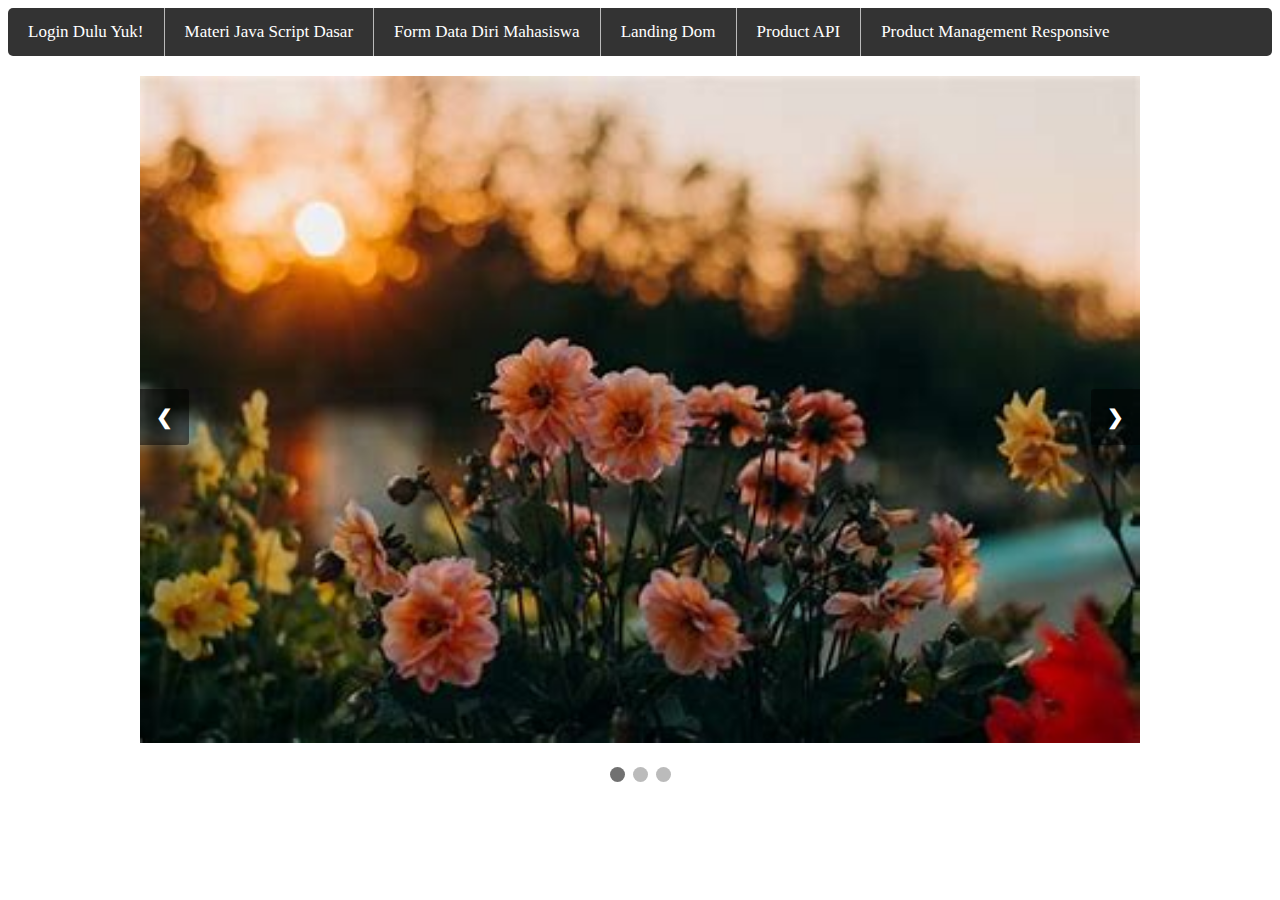
<file: index.html>
<!DOCTYPE html>
<html lang="en">
<head>
    <meta charset="UTF-8">
    <meta name="viewport" content="width=device-width, initial-scale=1.0">
    <title>Tugas Java Script</title>
    <style>
        /* Style untuk tombol */
        .navbar {
            overflow: hidden;
            background-color: #333;
            border-radius: 5px;
            margin-bottom: 20px;
        }

        .navbar a {
            float: left;
            display: block;
            color: white;
            text-align: center;
            padding: 14px 20px;
            text-decoration: none;
            font-size: 17px;
            border-right: 1px solid #bbb;
        }

        /* Style untuk button */
        .navbar a:hover {
            background-color: #ddd;
            color: black;
        }

        /* Style untuk link terakhir agar tidak ada border di sebelah kanan */
        .navbar a:last-child {
            border-right: none;
        }

        /* Style untuk slideshow */
        .slideshow-container {
            max-width: 1000px;
            position: relative;
            margin: auto;
        }

        .mySlides {
            display: none;
        }

        img {
            width: 100%;
            height: auto;
        }

        /* Style untuk tombol navigasi */
        .prev, .next {
            cursor: pointer;
            position: absolute;
            top: 50%;
            width: auto;
            margin-top: -22px;
            padding: 16px;
            color: white;
            font-weight: bold;
            font-size: 20px;
            transition: 0.6s ease;
            border-radius: 0 3px 3px 0;
            user-select: none;
            background-color: rgba(0, 0, 0, 0.5);
        }

        .next {
            right: 0;
            border-radius: 3px 0 0 3px;
        }

        .prev:hover, .next:hover {
            background-color: rgba(0, 0, 0, 0.8);
        }

        /* Style untuk dot navigasi */
        .dot-container {
            text-align: center;
            padding: 20px;
        }

        .dot {
            cursor: pointer;
            height: 15px;
            width: 15px;
            margin: 0 2px;
            background-color: #bbb;
            border-radius: 50%;
            display: inline-block;
            transition: background-color 0.6s ease;
        }

        .active, .dot:hover {
            background-color: #717171;
        }
    </style>
</head>
<body>
  <div class="navbar">
    <a href="loginresponsive.html" class="button">Login Dulu Yuk!</a>
    <a href="jsdasar.html" class="button">Materi Java Script Dasar</a>
    <a href="form.html" class="button">Form Data Diri Mahasiswa</a>
    <a href="landingdom.html" class="button">Landing Dom</a>
    <a href="productapi.html" class="button">Product API</a>
    <a href="productresponsive.html" class="button">Product Management Responsive</a>
    
  </div>

  <div class="slideshow-container">
    <!-- Gambar-gambar untuk slideshow -->
    <div class="mySlides">
        <img src="gambar/1.jpeg">
    </div>

    <div class="mySlides">
        <img src="gambar/2.jpeg">
    </div>

    <div class="mySlides">
        <img src="gambar/3.jpeg">
    </div>

    <!-- Tombol navigasi -->
    <a class="prev" onclick="plusSlides(-1)">&#10094;</a>
    <a class="next" onclick="plusSlides(1)">&#10095;</a>
  </div>

<!-- Dot navigasi -->
<div class="dot-container">
    <span class="dot" onclick="currentSlide(1)"></span>
    <span class="dot" onclick="currentSlide(2)"></span>
    <span class="dot" onclick="currentSlide(3)"></span>
</div>

<script>
    var slideIndex = 1;
    showSlides(slideIndex);

    function plusSlides(n) {
        showSlides(slideIndex += n);
    }

    function currentSlide(n) {
        showSlides(slideIndex = n);
    }

    function showSlides(n) {
        var i;
        var slides = document.getElementsByClassName("mySlides");
        var dots = document.getElementsByClassName("dot");
        if (n > slides.length) {slideIndex = 1}
        if (n < 1) {slideIndex = slides.length}
        for (i = 0; i < slides.length; i++) {
            slides[i].style.display = "none";
        }
        for (i = 0; i < dots.length; i++) {
            dots[i].className = dots[i].className.replace(" active", "");
        }
        slides[slideIndex-1].style.display = "block";
        dots[slideIndex-1].className += " active";
    }
</script>

</body>
</html>
</file>
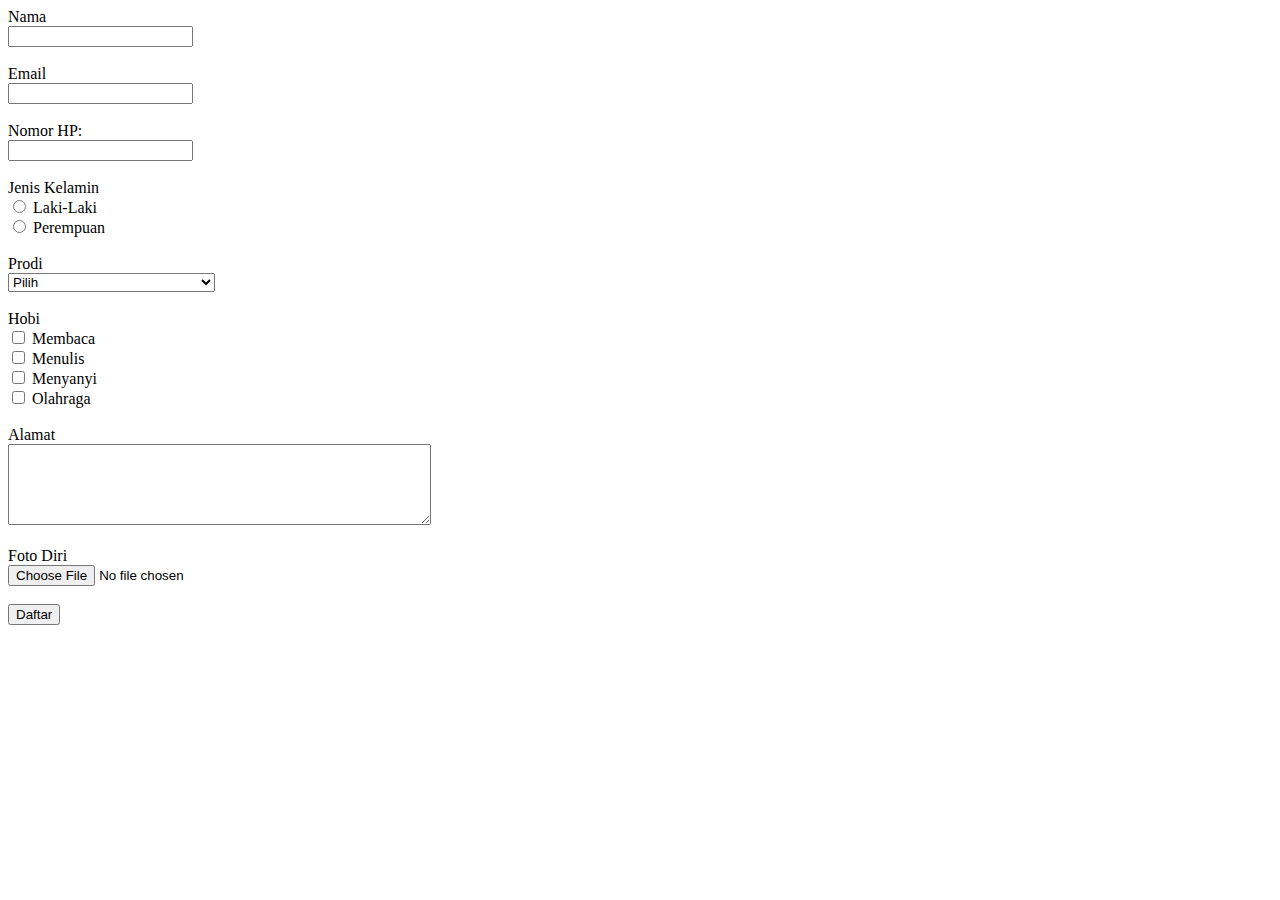
<file: form.html>
<!DOCTYPE html>
<html lang="en">

<head>
    <meta charset="UTF-8">
    <meta name="viewport" content="width=device-width, initial-scale=1.0">
    <title>Form Data Diri Mahasiswa</title>
</head>

<body>
    <form action="#" method="post">
        <label for="nama">Nama</label> <br>
        <input type="text" name="nama" id="nama" required><br>
        <br>

        <label for="email">Email</label> <br>
        <input type="email" name="email" id="email" required><br>
        <br>

        <label for="no_hp">Nomor HP: </label><br>
        <input type="tel" name="no_hp" id="no_hp" pattern="" required><br>
        <br>

        <label for="">Jenis Kelamin</label>
        <br>
        <input type="radio" name="jenkel" id="laki_laki" value="laki_laki">
        <label for="laki_laki">Laki-Laki</label><br>

        <input type="radio" name="jenkel" id="perempuan" value="perempuan">
        <label for="perempuan">Perempuan</label><br><br>
        

        <label for="prodi">Prodi</label><br>
        <select name="prodi" id="prodi" required>
            <option value="">Pilih</option>
            <option value="sistem_informasi">Sistem Informasi</option>
            <option value="teknik_informatika">Teknik Informatika</option>
            <option value="pendidikan_teknoinformasu">Pendidikan Teknologi Informasi</option>
        </select>
        <br>
        <br>

        <label for="">Hobi</label><br>
        <input type="checkbox"  id="membaca" name="membaca" value="membaca">
        <label for="membaca">Membaca</label>
        <br>
        <input type="checkbox"  id="menulis" name="menulis" value="menulis">
        <label for="menulis">Menulis</label>
        <br>

        <input type="checkbox"  id="menyanyi" name="menyanyi" value="menyanyi">
        <label for="menyanyi">Menyanyi</label>
        <br>

        <input type="checkbox"  id="olahraga" name="olahraga" value="olahraga">
        <label for="olahraga">Olahraga</label>
        <br>
        <br>

        <label for="alamat">Alamat</label><br>
        <textarea name="alamat" id="alamat" cols="50" rows="5" required></textarea><br>
        <br>

        <label for="foto">Foto Diri</label><br>
        <input type="file" accept=".pdf,.png,.jpg" name="foto" id="foto" required><br>
        <br>
        
        <input type="button" value="Daftar">
    </form>
</body>

</html>
</file>
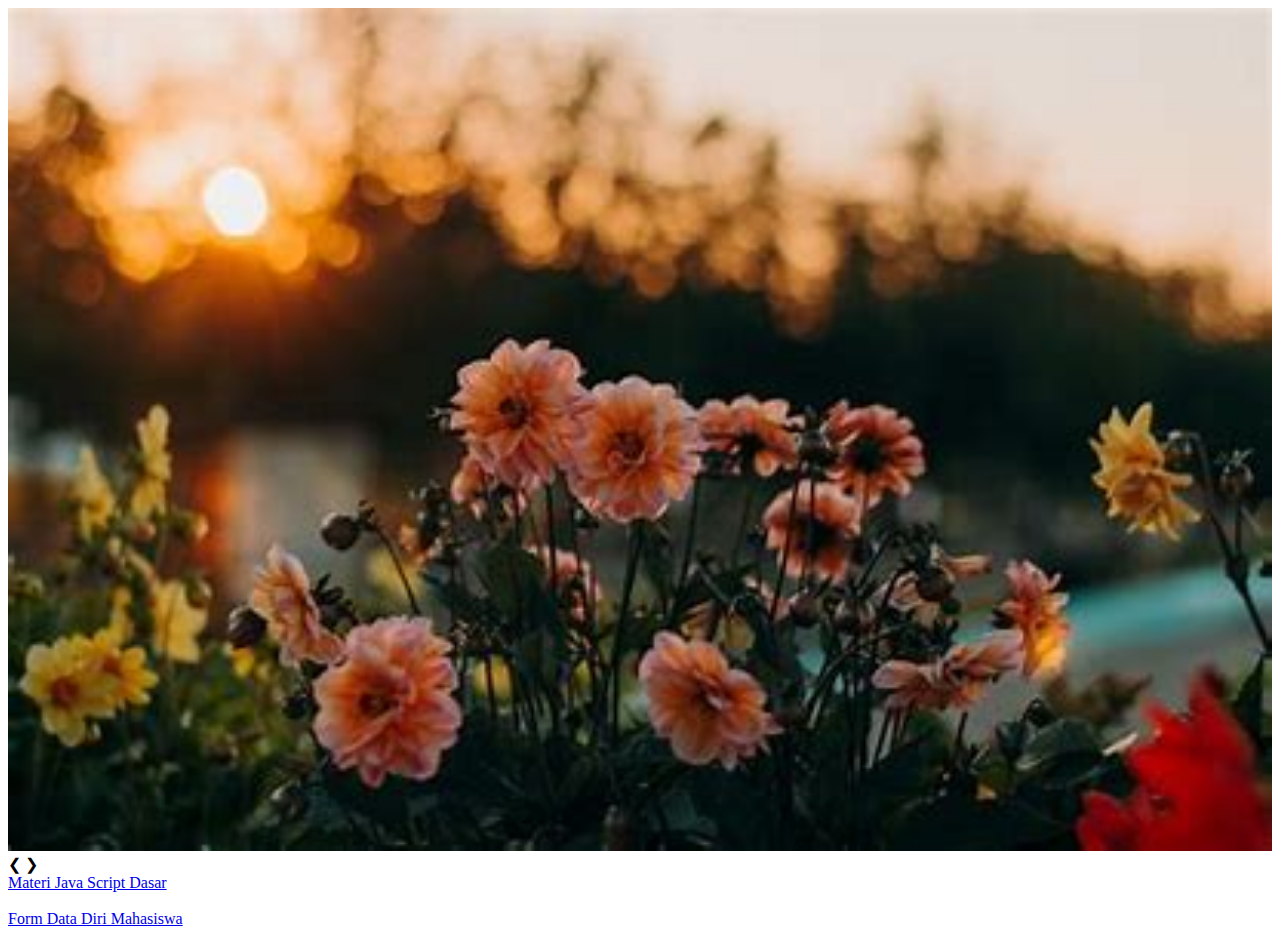
<file: landing.html>
<!DOCTYPE html>
<html lang="en">
<head>
    <meta charset="UTF-8">
    <meta name="viewport" content="width=device-width, initial-scale=1.0">
    <title>Tugas Java Script</title>
</head>
<body>
  <div class="slideshow-container">
    <!-- Gambar-gambar untuk slideshow -->
    <div class="mySlides">
        <img src="1.jpeg" style="width:100%">
    </div>

    <div class="mySlides">
        <img src="2.jpeg" style="width:100%">
    </div>

    <div class="mySlides">
        <img src="3.jpeg" style="width:100%">
    </div>

    <!-- Tombol navigasi -->
    <a class="prev" onclick="plusSlides(-1)">&#10094;</a>
    <a class="next" onclick="plusSlides(1)">&#10095;</a>
</div>

<!-- Dot navigasi -->
<div class="dot-container" style="text-align:center">
    <span class="dot" onclick="currentSlide(1)"></span>
    <span class="dot" onclick="currentSlide(2)"></span>
    <span class="dot" onclick="currentSlide(3)"></span>
</div>

<script>
    var slideIndex = 1;
    showSlides(slideIndex);

    function plusSlides(n) {
        showSlides(slideIndex += n);
    }

    function currentSlide(n) {
        showSlides(slideIndex = n);
    }

    function showSlides(n) {
        var i;
        var slides = document.getElementsByClassName("mySlides");
        var dots = document.getElementsByClassName("dot");
        if (n > slides.length) {slideIndex = 1}
        if (n < 1) {slideIndex = slides.length}
        for (i = 0; i < slides.length; i++) {
            slides[i].style.display = "none";
        }
        for (i = 0; i < dots.length; i++) {
            dots[i].className = dots[i].className.replace(" active", "");
        }
        slides[slideIndex-1].style.display = "block";
        dots[slideIndex-1].className += " active";
    }
</script>

  <a href="jsdasar.html">Materi Java Script Dasar</a><br><br>
  <a href="form.html">Form Data Diri Mahasiswa</a>
</body>
</html>
</file>
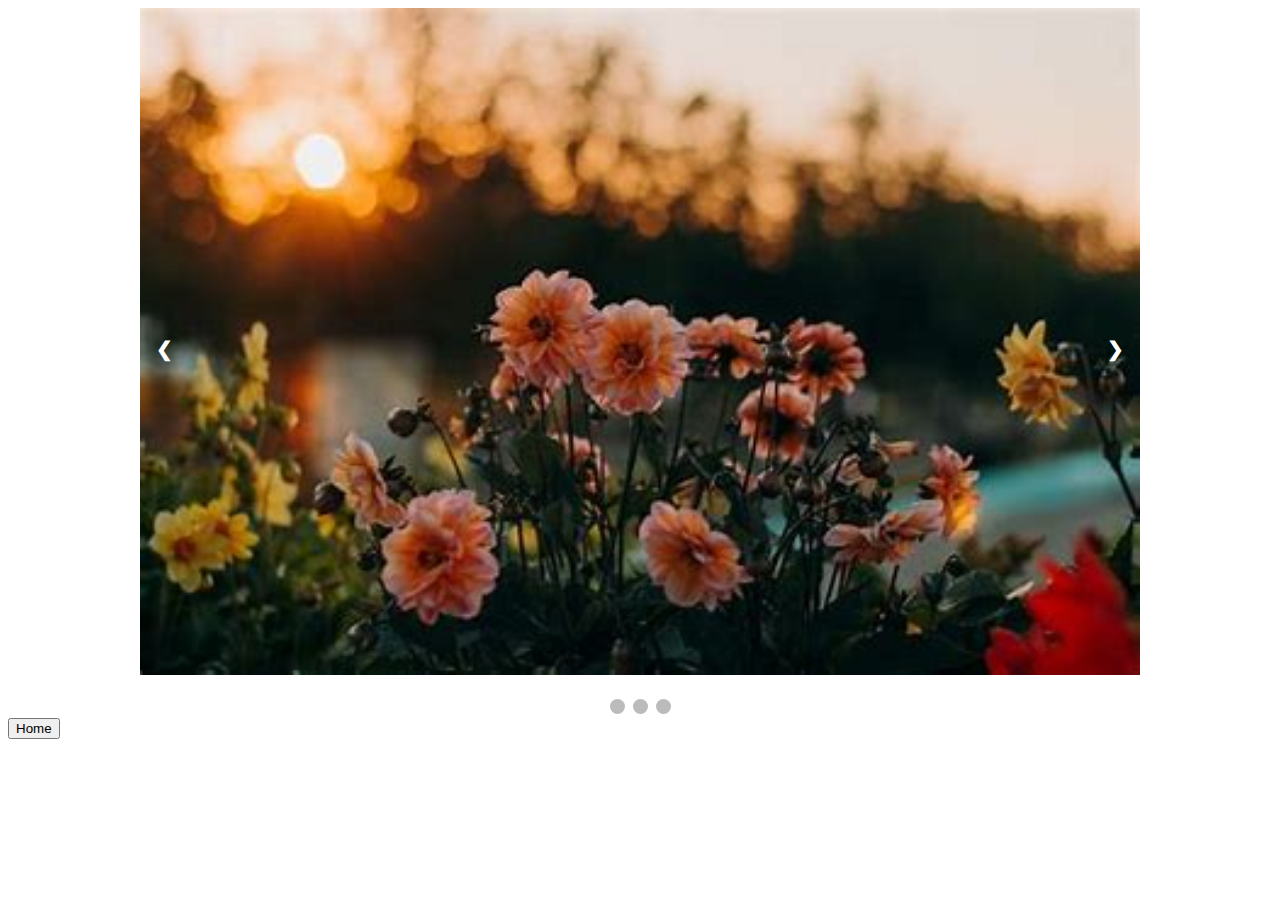
<file: landingdom.html>
<!DOCTYPE html>
<html lang="en">
<head>
    <meta charset="UTF-8">
    <meta name="viewport" content="width=device-width, initial-scale=1.0">
    <title>Tugas Java Script</title>
    <link rel="stylesheet" href="style.css">
</head>
<body>

<div class="slideshow-container">
    <!-- Gambar-gambar untuk slideshow -->
    <div class="mySlides">
        <img src="gambar/1.jpeg">
    </div>

    <div class="mySlides">
        <img src="gambar/2.jpeg">
    </div>

    <div class="mySlides">
        <img src="gambar/3.jpeg">
    </div>

    <!-- Tombol navigasi -->
    <a class="prev" id="prevBtn">&#10094;</a>
    <a class="next" id="nextBtn">&#10095;</a>
</div>

<!-- Dot navigasi -->
<div class="dot-container" style="text-align:center">
    <span class="dot"></span>
    <span class="dot"></span>
    <span class="dot"></span>
</div>
<a href="index.html"><button>Home</button></a>

<script src="script.js"></script>


</body>
</html>
</file>
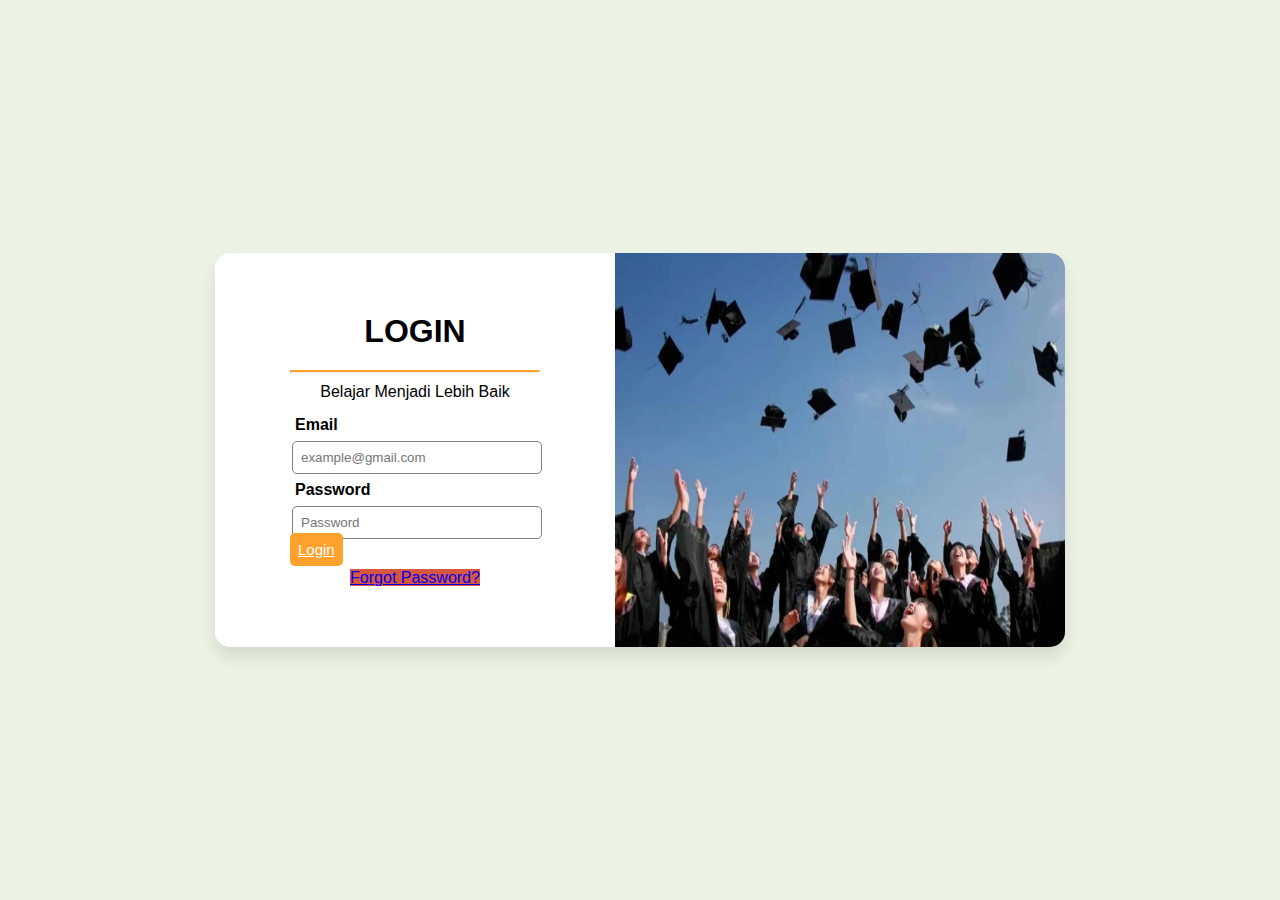
<file: loginresponsive.html>
<!DOCTYPE html>
<html lang="en">

<head>
    <meta charset="UTF-8">
    <meta http-equiv="X-UA-Compatible" content="IE=edge">
    <meta name="viewport" content="width=device-width, initial-scale=1.0">
    <title>LOGIN</title>
    <link rel="stylesheet" href="stylelogin.css">
</head>

<body>
    <div class="container">
        <div class="login">
            <form action="">
                <h1>Login</h1>
                <hr>
                <p>Belajar Menjadi Lebih Baik</p>
                <label for="">Email</label>
                <input type="text" placeholder="example@gmail.com">
                <label for="">Password</label>
                <input type="password" placeholder="Password">
                <a href="form.html" class="back-btn">Login</a>
                <p>
                    <a href="#">Forgot Password?</a>
                </p>
            </form>
        </div>
        <div class="right">
            <img src="gambar/aha.jpg" alt="">
        </div>
    </div>
</body>

</html>
</file>
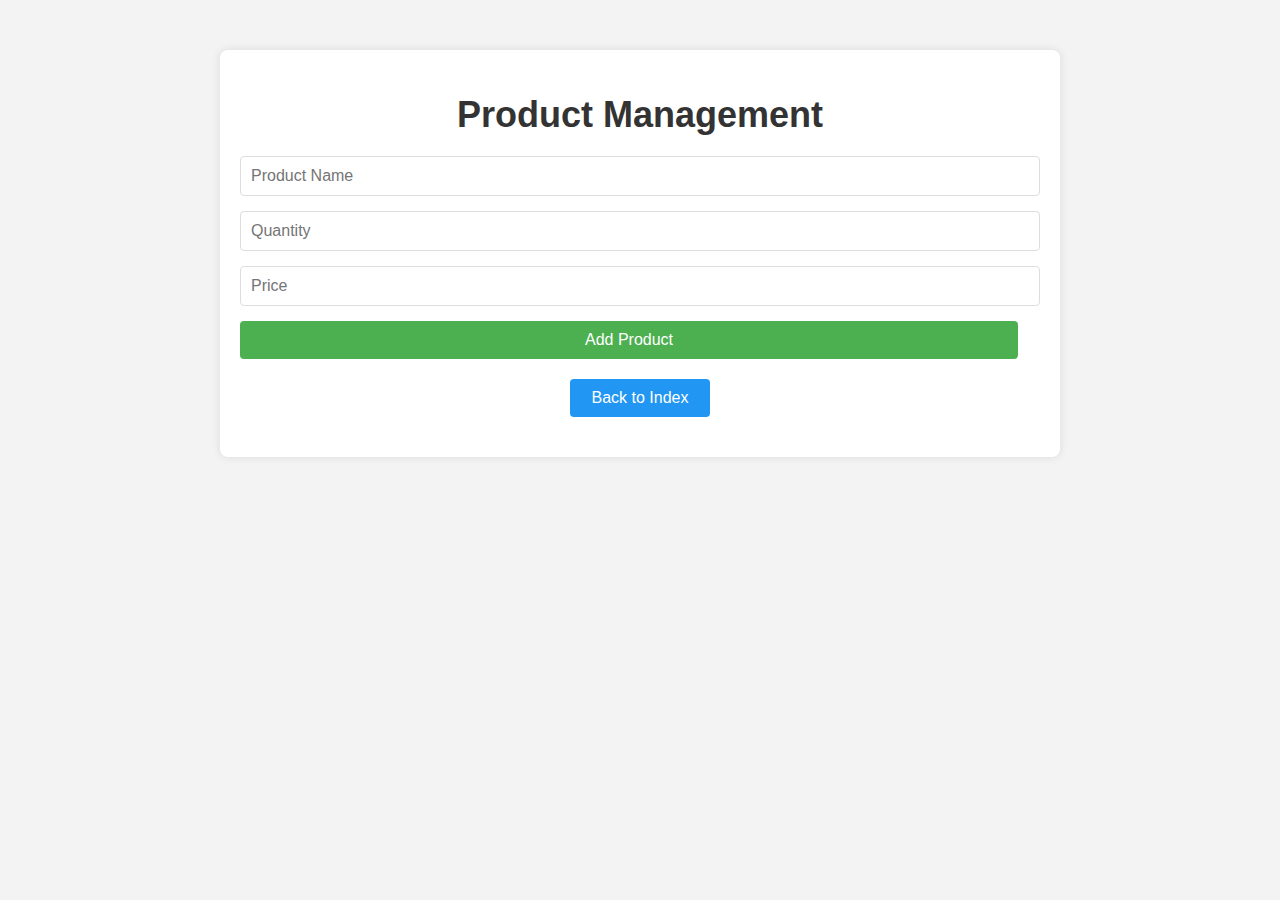
<file: productapi.html>
<!DOCTYPE html>
<html lang="en">
<head>
    <meta charset="UTF-8">
    <meta name="viewport" content="width=device-width, initial-scale=1.0">
    <title>Product Management</title>
    <link rel="stylesheet" href="style1.css">
</head>
<body>
    <div class="container">
        <h1>Product Management</h1>
        <form id="productForm">
            <input type="text" id="productName" placeholder="Product Name" required>
            <input type="number" id="productQuantity" placeholder="Quantity" required>
            <input type="text" id="productPrice" placeholder="Price" required>
            <button type="submit">Add Product</button>
        </form>
        <ul id="productList"></ul>
        <a href="index.html" class="back-btn">Back to Index</a>
    </div>
    <script src="scriptapi.js"></script>
</body>
</html>
</file>
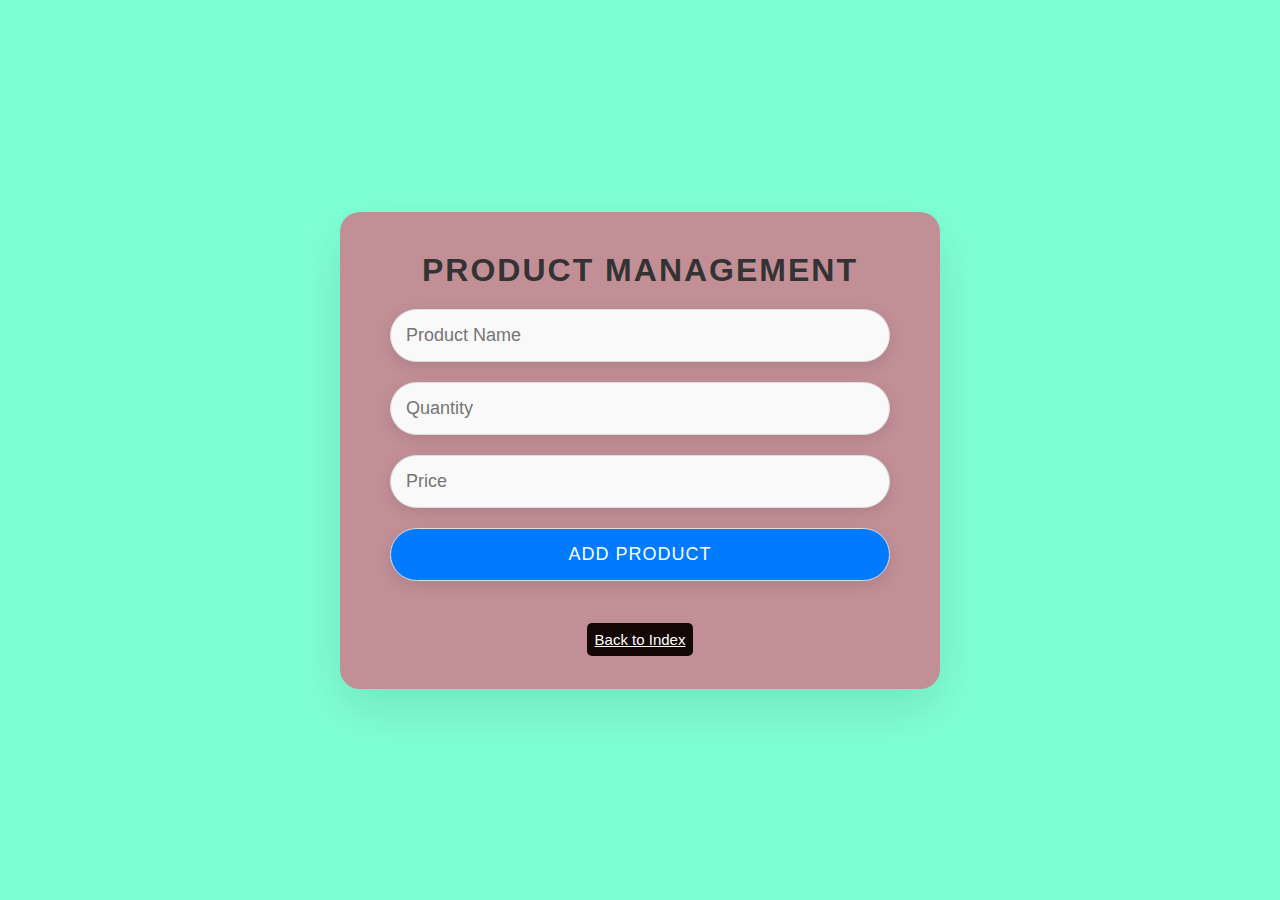
<file: productresponsive.html>
<!DOCTYPE html>
<html lang="en">

<head>
    <meta charset="UTF-8">
    <meta name="viewport" content="width=device-width, initial-scale=1.0">
    <title>Product Management</title>
    <link rel="stylesheet" href="styleproduct.css">
</head>

<body>
    <div class="container">
        <h1>Product Management</h1>
        <form id="productForm">
            <input type="text" id="productName" placeholder="Product Name" required>
            <input type="number" id="productQuantity" placeholder="Quantity" required>
            <input type="text" id="productPrice" placeholder="Price" required>
            <button type="submit">Add Product</button>
        </form>
        <ul id="productList"></ul>
        <a href="index.html" class="back-btn">Back to Index</a>
    </div>
   <script src="scriptresponsive.js"></script>
</body>

</html>
</file>
<file: style.css>
.slideshow-container {
    position: relative;
    max-width: 1000px;
    margin: auto;
}

.mySlides {
    display: none;
}

img {
    width: 100%;
    height: auto;
}

.prev,
.next {
    cursor: pointer;
    position: absolute;
    top: 50%;
    width: auto;
    margin-top: -22px;
    padding: 16px;
    color: white;
    font-weight: bold;
    font-size: 20px;
    transition: 0.6s ease;
    border-radius: 0 3px 3px 0;
    user-select: none;
}

.prev {
    left: 0;
}

.next {
    right: 0;
    border-radius: 3px 0 0 3px;
}

.dot-container {
    text-align: center;
    margin-top: 20px;
}

.dot {
    cursor: pointer;
    height: 15px;
    width: 15px;
    margin: 0 2px;
    background-color: #bbb;
    border-radius: 50%;
    display: inline-block;
    transition: background-color 0.6s ease;
}

.active,
.dot:hover {
    background-color: #717171;
}
</file>
<file: stylelogin.css>
* {
    margin: 0;
    padding: 0;
    box-sizing: border-box;
    font-family:'Gill Sans', 'Gill Sans MT', Calibri, 'Trebuchet MS', sans-serif;
}

body {
    display: flex;
    justify-content: center;
    align-items: center;
    min-height: 100vh;
    background: #ecf3e4;
}

.container {
    width: 100%;
    display: flex;
    max-width: 850px;
    background: #fff;
    border-radius: 15px;
    box-shadow: 0 10px 15px rgba(0, 0, 0, 0.1);
}

.login {
    width: 400px;
}

form {
    width: 250px;
    margin: 60px auto;
}

h1 {
    margin: 20px;
    text-align: center;
    font-weight: bolder;
    text-transform: uppercase;
}

hr {
    border-top: 2px solid #ffa12c;
}

p {
    text-align: center;
    margin: 10px;
}

.right img {
    width: 450px;
    height: 100%;
    border-top-right-radius: 15px;
    border-bottom-right-radius: 15px;
}

form label {
    display: block;
    font-size: 16px;
    font-weight: 600;
    padding: 5px;
}

input {
    width: 100%;
    margin: 2px;
    border: none;
    outline: none;
    padding: 8px;
    border-radius: 5px;
    border: 1px solid gray;
}

.back-btn {
    border: none;
    outline: none;
    padding: 8px;
    width: 300px;
    color: #fff;
    font-size: 15px;
    cursor: pointer;
    margin-top: 30px;
    border-radius: 5px;
    background: #ffa12c;
}

 a{
    background: rgba(214, 86, 64, 1);
}


@media (max-width: 600px) {
    .container {
        grid-template-columns: 1fr; 
        padding: 0 20px; 
    }

    .login {
        padding: 20px; 

    form {
        max-width: 300px;
        margin: auto;
    }
}

@media (max-width: 880px) {
    .right {
        display: none; 
    }

    .login {
        width: 100%; 
    }
}

}
</file>
<file: style1.css>
body {
    font-family: 'Segoe UI', Tahoma, Geneva, Verdana, sans-serif;
    background-color: #f3f3f3;
    margin: 0;
    padding: 0;
}

.container {
    max-width: 800px;
    margin: 50px auto;
    background-color: #fff;
    border-radius: 8px;
    box-shadow: 0 0 10px rgba(0, 0, 0, 0.1);
    padding: 20px;
}

h1 {
    text-align: center;
    color: #333;
    margin-bottom: 20px;
    font-size: 36px;
}

form input, form button {
    display: block;
    width: calc(100% - 22px);
    margin-bottom: 15px;
    padding: 10px;
    font-size: 16px;
    border: 1px solid #ddd;
    border-radius: 4px;
}

form button {
    background-color: #4CAF50;
    color: white;
    border: none;
    cursor: pointer;
    transition: background-color 0.3s ease;
}

form button:hover {
    background-color: #45a049;
}

ul {
    list-style-type: none;
    padding: 0;
    margin: 0;
}

li {
    margin-bottom: 20px;
    padding: 20px;
    border: 1px solid #ddd;
    border-radius: 4px;
    position: relative;
    background-color: #f9f9f9;
}

li span {
    font-weight: bold;
    display: block;
    margin-bottom: 5px;
    color: #333;
    font-size: 18px;
}

.delete-btn, .edit-btn {
    position: absolute;
    top: 10px;
    right: 10px;
    padding: 8px 12px;
    border: none;
    background-color: transparent;
    color: #666;
    cursor: pointer;
    transition: color 0.3s ease;
    font-size: 16px;
}

.delete-btn:hover, .edit-btn:hover {
    color: #f44336;
}

.edit-btn {
    right: 60px;
    color: #2196F3;
}

.edit-btn:hover {
    color: #0d8bf1;
}

.back-btn {
    display: block;
    width: 120px;
    margin: 20px auto;
    padding: 10px;
    text-align: center;
    background-color: #2196F3;
    color: white;
    text-decoration: none;
    border-radius: 4px;
    transition: background-color 0.3s ease;
}

.back-btn:hover {
    background-color: #0d8bf1;
}
</file>
<file: styleproduct.css>
* {
    box-sizing: border-box;
    margin: 0;
    padding: 0;
}

body {
    font-family: Verdana, Geneva, Tahoma, sans-serif;
    background-color: aquamarine;
    display: flex;
    justify-content: center;
    align-items: center;
    height: 100vh;
}

.container {
    background-color: #c28f97;
    border-radius: 20px;
    box-shadow: 0px 20px 50px rgba(0, 0, 0, 0.1);
    padding: 40px;
    max-width: 600px;
    width: 100%;
    text-align: center;
}

h1 {
    color: #333;
    margin-bottom: 20px;
    font-size: 32px;
    text-transform: uppercase;
    letter-spacing: 2px;
}

input[type="text"],
input[type="number"],
button {
    width: calc(100% - 20px);
    margin-bottom: 20px;
    padding: 15px;
    border: none;
    border-radius: 30px;
    background-color: #f9f9f9;
    border: 1px solid #ddd;
    transition: all 0.3s ease;
    font-size: 18px;
    box-shadow: 0 5px 15px rgba(0, 0, 0, 0.1);
    outline: none;
}

input[type="text"]:focus,
input[type="number"]:focus {
    border-color: #007bff;
}

button {
    background-color: #007bff;
    color: #fff;
    cursor: pointer;
    font-size: 18px;
    text-transform: uppercase;
    letter-spacing: 1px;
}

button:hover {
    background-color: #0056b3;
}

ul {
    list-style-type: none;
    padding: 0;
    text-align: left;
    margin-top: 30px;
}

li {
    background-color: #f9f9f9;
    padding: 20px;
    border-radius: 30px;
    margin-bottom: 20px;
    box-shadow: 0 5px 15px rgba(0, 0, 0, 0.1);
    position: relative;
}

li::before {
    content: "";
    position: absolute;
    top: 0;
    left: 50%;
    transform: translateX(-50%);
    width: 0;
    height: 0;
    border-left: 10px solid transparent;
    border-right: 10px solid transparent;
    border-bottom: 10px solid #f9f9f9;
}

.back-btn {
    border: none;
    outline: none;
    padding: 8px;
    width: 300px;
    color: #fff;
    font-size: 15px;
    cursor: pointer;
    margin-top: 30px;
    border-radius: 5px;
    background: #140805;
}

.back-btn:hover {
    text-decoration:solid;
}

@media screen and (max-width: 600px) {
    .container {
        padding: 20px;
    }
}
</file>
